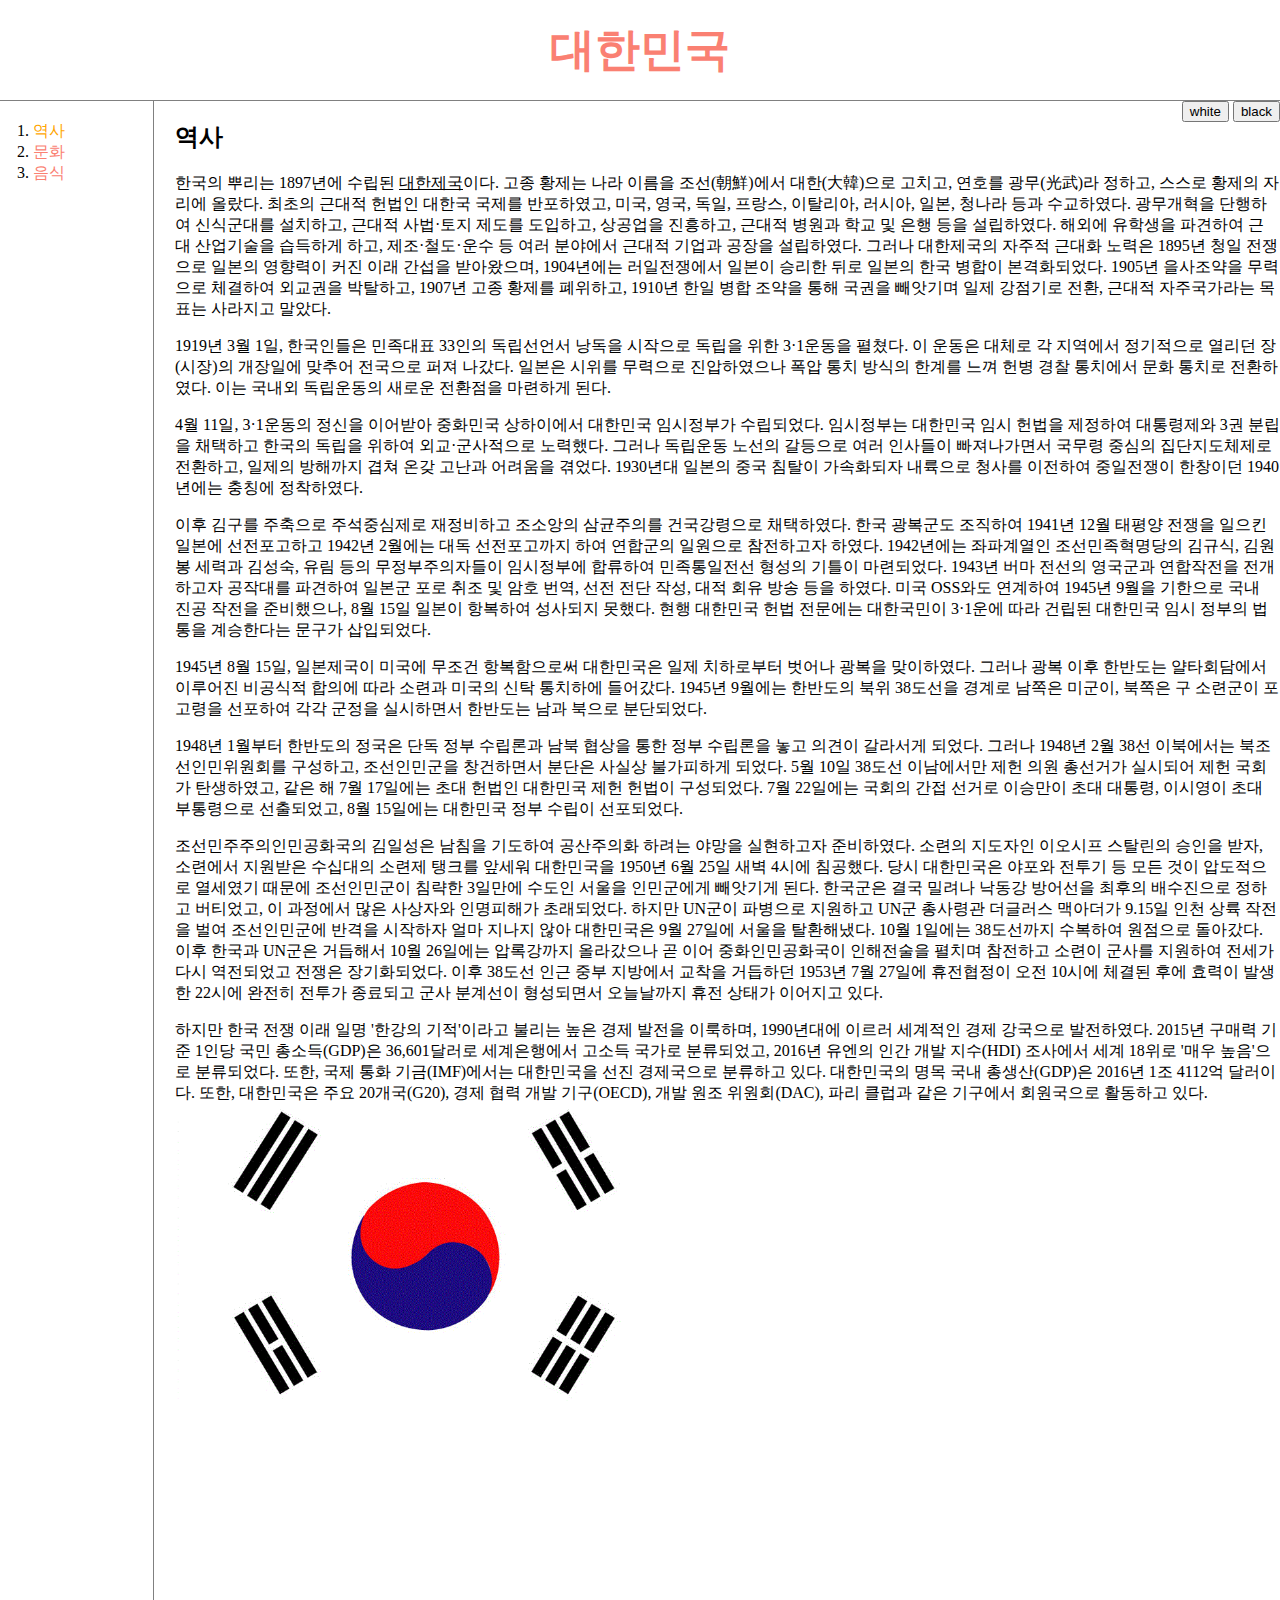
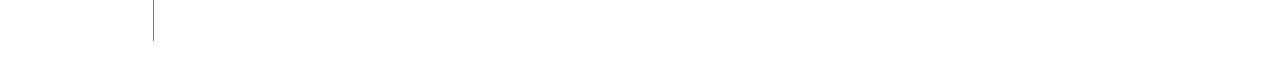
<file: 1.html>
<!doctype html>

<html>
<head>
  <title>대한민국 - 역사</title>
  <meta charset = "utf-8">
  <!-- Global site tag (gtag.js) - Google Analytics -->
  <script async src="https://www.googletagmanager.com/gtag/js?id=UA-140422707-1"></script>
  <script>
    window.dataLayer = window.dataLayer || [];
    function gtag(){dataLayer.push(arguments);}
    gtag('js', new Date());

    gtag('config', 'UA-140422707-1');
  </script>

  <link rel = "stylesheet" href = "style.css">
</head>

<body id = "target">
  <h1><a href = "index.html">대한민국</a></h1>
  <div id = "grid">
    <ol>
      <li><a href = "1.html" id = "active">역사</a></li>
      <li><a href = "2.html">문화</a></li>
      <li><a href = "3.html">음식</a></li>
    </ol>
    <div id = "article">
      <div id = control>
        <input type="button" value="white" id = "white_btn"/>
        <input type="button" value="black" id = "black_btn"/>
      </div>
      <h2>역사</h2>
      <p>한국의 뿌리는 1897년에 수립된 <u>대한제국</u>이다.
        고종 황제는 나라 이름을 조선(朝鮮)에서 대한(大韓)으로 고치고, 연호를 광무(光武)라 정하고, 스스로 황제의 자리에 올랐다.
        최초의 근대적 헌법인 대한국 국제를 반포하였고, 미국, 영국, 독일, 프랑스, 이탈리아, 러시아, 일본, 청나라 등과 수교하였다.
        광무개혁을 단행하여 신식군대를 설치하고, 근대적 사법·토지 제도를 도입하고, 상공업을 진흥하고, 근대적 병원과 학교 및 은행 등을 설립하였다.
        해외에 유학생을 파견하여 근대 산업기술을 습득하게 하고, 제조·철도·운수 등 여러 분야에서 근대적 기업과 공장을 설립하였다.
        그러나 대한제국의 자주적 근대화 노력은 1895년 청일 전쟁으로 일본의 영향력이 커진 이래 간섭을 받아왔으며, 1904년에는 러일전쟁에서 일본이 승리한 뒤로 일본의 한국 병합이 본격화되었다.
        1905년 을사조약을 무력으로 체결하여 외교권을 박탈하고, 1907년 고종 황제를 폐위하고, 1910년 한일 병합 조약을 통해 국권을 빼앗기며 일제 강점기로 전환, 근대적 자주국가라는 목표는 사라지고 말았다.
      </p><p>1919년 3월 1일, 한국인들은 민족대표 33인의 독립선언서 낭독을 시작으로 독립을 위한 3·1운동을 펼쳤다.
        이 운동은 대체로 각 지역에서 정기적으로 열리던 장(시장)의 개장일에 맞추어 전국으로 퍼져 나갔다.
        일본은 시위를 무력으로 진압하였으나 폭압 통치 방식의 한계를 느껴 헌병 경찰 통치에서 문화 통치로 전환하였다.
        이는 국내외 독립운동의 새로운 전환점을 마련하게 된다.
      </p><p>4월 11일, 3·1운동의 정신을 이어받아 중화민국 상하이에서 대한민국 임시정부가 수립되었다.
        임시정부는 대한민국 임시 헌법을 제정하여 대통령제와 3권 분립을 채택하고 한국의 독립을 위하여 외교·군사적으로 노력했다.
        그러나 독립운동 노선의 갈등으로 여러 인사들이 빠져나가면서 국무령 중심의 집단지도체제로 전환하고, 일제의 방해까지 겹쳐 온갖 고난과 어려움을 겪었다.
        1930년대 일본의 중국 침탈이 가속화되자 내륙으로 청사를 이전하여 중일전쟁이 한창이던 1940년에는 충칭에 정착하였다.
      </p><p>이후 김구를 주축으로 주석중심제로 재정비하고 조소앙의 삼균주의를 건국강령으로 채택하였다.
        한국 광복군도 조직하여 1941년 12월 태평양 전쟁을 일으킨 일본에 선전포고하고 1942년 2월에는 대독 선전포고까지 하여 연합군의 일원으로 참전하고자 하였다.
        1942년에는 좌파계열인 조선민족혁명당의 김규식, 김원봉 세력과 김성숙, 유림 등의 무정부주의자들이 임시정부에 합류하여 민족통일전선 형성의 기틀이 마련되었다.
        1943년 버마 전선의 영국군과 연합작전을 전개하고자 공작대를 파견하여 일본군 포로 취조 및 암호 번역, 선전 전단 작성, 대적 회유 방송 등을 하였다.
        미국 OSS와도 연계하여 1945년 9월을 기한으로 국내 진공 작전을 준비했으나, 8월 15일 일본이 항복하여 성사되지 못했다.
        현행 대한민국 헌법 전문에는 대한국민이 3·1운에 따라 건립된 대한민국 임시 정부의 법통을 계승한다는 문구가 삽입되었다.
      </p><p>1945년 8월 15일, 일본제국이 미국에 무조건 항복함으로써 대한민국은 일제 치하로부터 벗어나 광복을 맞이하였다.
        그러나 광복 이후 한반도는 얄타회담에서 이루어진 비공식적 합의에 따라 소련과 미국의 신탁 통치하에 들어갔다.
        1945년 9월에는 한반도의 북위 38도선을 경계로 남쪽은 미군이, 북쪽은 구 소련군이 포고령을 선포하여 각각 군정을 실시하면서 한반도는 남과 북으로 분단되었다.
      </p><p>1948년 1월부터 한반도의 정국은 단독 정부 수립론과 남북 협상을 통한 정부 수립론을 놓고 의견이 갈라서게 되었다.
        그러나 1948년 2월 38선 이북에서는 북조선인민위원회를 구성하고, 조선인민군을 창건하면서 분단은 사실상 불가피하게 되었다.
        5월 10일 38도선 이남에서만 제헌 의원 총선거가 실시되어 제헌 국회가 탄생하였고, 같은 해 7월 17일에는 초대 헌법인 대한민국 제헌 헌법이 구성되었다.
        7월 22일에는 국회의 간접 선거로 이승만이 초대 대통령, 이시영이 초대 부통령으로 선출되었고, 8월 15일에는 대한민국 정부 수립이 선포되었다.
      </p><p>조선민주주의인민공화국의 김일성은 남침을 기도하여 공산주의화 하려는 야망을 실현하고자 준비하였다.
        소련의 지도자인 이오시프 스탈린의 승인을 받자, 소련에서 지원받은 수십대의 소련제 탱크를 앞세워 대한민국을 1950년 6월 25일 새벽 4시에 침공했다.
        당시 대한민국은 야포와 전투기 등 모든 것이 압도적으로 열세였기 때문에 조선인민군이 침략한 3일만에 수도인 서울을 인민군에게 빼앗기게 된다.
        한국군은 결국 밀려나 낙동강 방어선을 최후의 배수진으로 정하고 버티었고, 이 과정에서 많은 사상자와 인명피해가 초래되었다.
        하지만 UN군이 파병으로 지원하고 UN군 총사령관 더글러스 맥아더가 9.15일 인천 상륙 작전을 벌여 조선인민군에 반격을 시작하자 얼마 지나지 않아 대한민국은 9월 27일에 서울을 탈환해냈다.
        10월 1일에는 38도선까지 수복하여 원점으로 돌아갔다.
        이후 한국과 UN군은 거듭해서 10월 26일에는 압록강까지 올라갔으나 곧 이어 중화인민공화국이 인해전술을 펼치며 참전하고 소련이 군사를 지원하여 전세가 다시 역전되었고 전쟁은 장기화되었다.
        이후 38도선 인근 중부 지방에서 교착을 거듭하던 1953년 7월 27일에 휴전협정이 오전 10시에 체결된 후에 효력이 발생한 22시에 완전히 전투가 종료되고 군사 분계선이 형성되면서 오늘날까지 휴전 상태가 이어지고 있다.
      </p><p>하지만 한국 전쟁 이래 일명 '한강의 기적'이라고 불리는 높은 경제 발전을 이룩하며, 1990년대에 이르러 세계적인 경제 강국으로 발전하였다.
        2015년 구매력 기준 1인당 국민 총소득(GDP)은 36,601달러로 세계은행에서 고소득 국가로 분류되었고, 2016년 유엔의 인간 개발 지수(HDI) 조사에서 세계 18위로 '매우 높음'으로 분류되었다.
        또한, 국제 통화 기금(IMF)에서는 대한민국을 선진 경제국으로 분류하고 있다.
        대한민국의 명목 국내 총생산(GDP)은 2016년 1조 4112억 달러이다.
        또한, 대한민국은 주요 20개국(G20), 경제 협력 개발 기구(OECD), 개발 원조 위원회(DAC), 파리 클럽과 같은 기구에서 회원국으로 활동하고 있다.
      <br><img src="태극기.gif" width = "500">
    </div>
  </div>


  <p>

    <div id="disqus_thread"></div>
    <script>

    /**
    *  RECOMMENDED CONFIGURATION VARIABLES: EDIT AND UNCOMMENT THE SECTION BELOW TO INSERT DYNAMIC VALUES FROM YOUR PLATFORM OR CMS.
    *  LEARN WHY DEFINING THESE VARIABLES IS IMPORTANT: https://disqus.com/admin/universalcode/#configuration-variables*/
    /*
    var disqus_config = function () {
    this.page.url = PAGE_URL;  // Replace PAGE_URL with your page's canonical URL variable
    this.page.identifier = PAGE_IDENTIFIER; // Replace PAGE_IDENTIFIER with your page's unique identifier variable
    };
    */
    (function() { // DON'T EDIT BELOW THIS LINE
    var d = document, s = d.createElement('script');
    s.src = 'https://web-uesulycz1d.disqus.com/embed.js';
    s.setAttribute('data-timestamp', +new Date());
    (d.head || d.body).appendChild(s);
    })();
    </script>
    <noscript>Please enable JavaScript to view the <a href="https://disqus.com/?ref_noscript">comments powered by Disqus.</a></noscript>

  </P>

  <!--Start of Tawk.to Script-->
  <script type="text/javascript">
  var Tawk_API=Tawk_API||{}, Tawk_LoadStart=new Date();
  (function(){
  var s1=document.createElement("script"),s0=document.getElementsByTagName("script")[0];
  s1.async=true;
  s1.src='https://embed.tawk.to/5cde4e85d07d7e0c639407f0/default';
  s1.charset='UTF-8';
  s1.setAttribute('crossorigin','*');
  s0.parentNode.insertBefore(s1,s0);
  })();
  </script>
  <!--End of Tawk.to Script-->
  <script src = "script.js"></script>
</body>
</html>
</file>
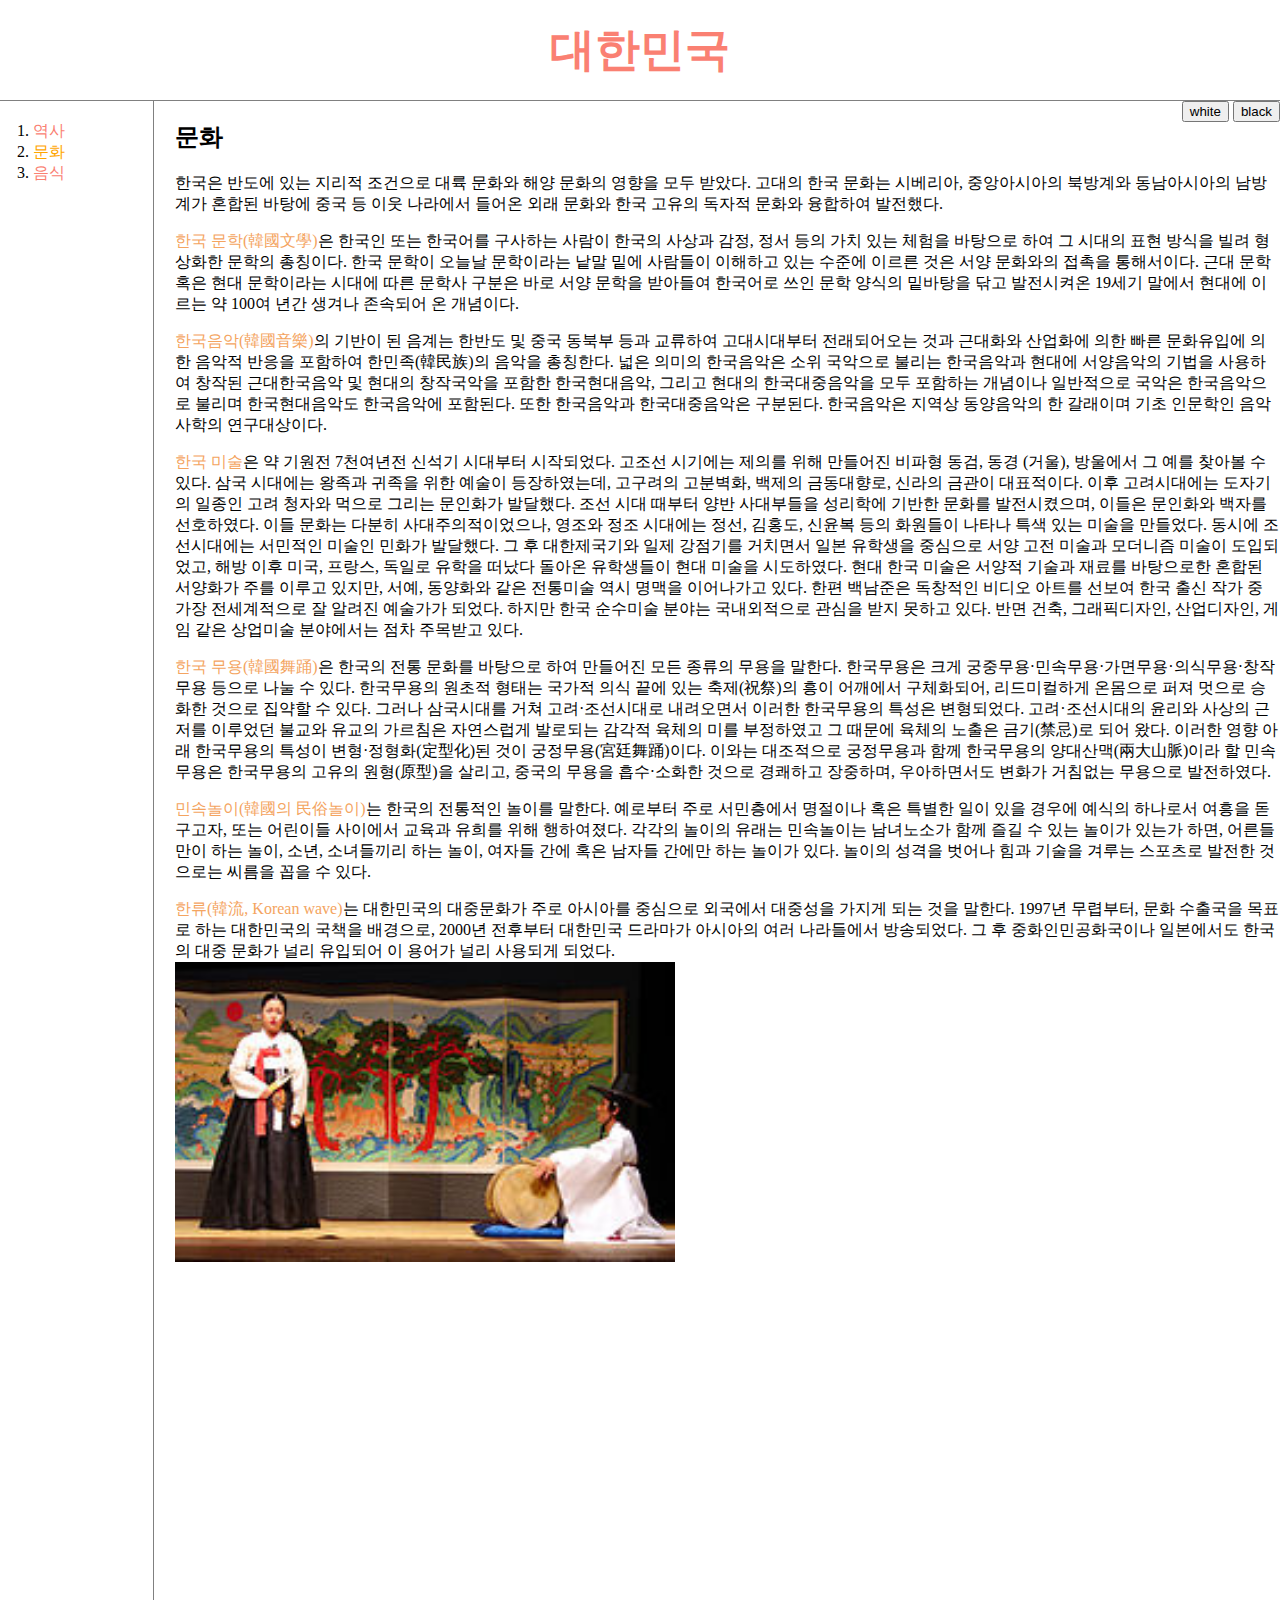
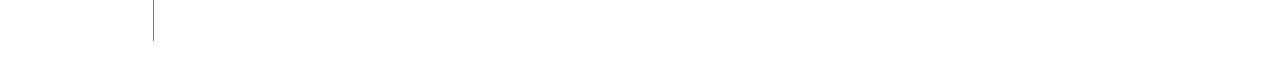
<file: 2.html>
<!doctype html>

<html>
<head>
  <title>대한민국 - 문화</title>
  <meta charset = "utf-8">
  <!-- Global site tag (gtag.js) - Google Analytics -->
  <script async src="https://www.googletagmanager.com/gtag/js?id=UA-140422707-1"></script>
  <script>
    window.dataLayer = window.dataLayer || [];
    function gtag(){dataLayer.push(arguments);}
    gtag('js', new Date());

    gtag('config', 'UA-140422707-1');
  </script>

  <link rel = "stylesheet" href = "style.css">
</head>

<body id = "target">
  <h1><a href = "index.html">대한민국</a></h1>
  <div id = "grid">
    <ol>
      <li><a href = "1.html">역사</a></li>
      <li><a href = "2.html" id = "active">문화</a></li>
      <li><a href = "3.html">음식</a></li>
    </ol>
    <div id = "article">
      <div id = control>
        <input type="button" value="white" id = "white_btn"/>
        <input type="button" value="black" id = "black_btn"/>
      </div>
      <h2>문화</h2>
      <p>한국은 반도에 있는 지리적 조건으로 대륙 문화와 해양 문화의 영향을 모두 받았다.
        고대의 한국 문화는 시베리아, 중앙아시아의 북방계와 동남아시아의 남방계가 혼합된 바탕에 중국 등 이웃 나라에서 들어온 외래 문화와 한국 고유의 독자적 문화와 융합하여 발전했다.
      </p><p><a href = "https://ko.wikipedia.org/wiki/%ED%95%9C%EA%B5%AD_%EB%AC%B8%ED%95%99">한국 문학(韓國文學)</a>은 한국인 또는 한국어를 구사하는 사람이 한국의 사상과 감정, 정서 등의 가치 있는 체험을 바탕으로 하여 그 시대의 표현 방식을 빌려 형상화한 문학의 총칭이다.
        한국 문학이 오늘날 문학이라는 낱말 밑에 사람들이 이해하고 있는 수준에 이르른 것은 서양 문화와의 접촉을 통해서이다.
        근대 문학 혹은 현대 문학이라는 시대에 따른 문학사 구분은 바로 서양 문학을 받아들여 한국어로 쓰인 문학 양식의 밑바탕을 닦고 발전시켜온 19세기 말에서 현대에 이르는 약 100여 년간 생겨나 존속되어 온 개념이다.
      </p><p><a href = "https://ko.wikipedia.org/wiki/%ED%95%9C%EA%B5%AD%EC%9D%8C%EC%95%85">한국음악(韓國音樂)</a>의 기반이 된 음계는 한반도 및 중국 동북부 등과 교류하여 고대시대부터 전래되어오는 것과 근대화와 산업화에 의한 빠른 문화유입에 의한 음악적 반응을 포함하여 한민족(韓民族)의 음악을 총칭한다.
        넓은 의미의 한국음악은 소위 국악으로 불리는 한국음악과 현대에 서양음악의 기법을 사용하여 창작된 근대한국음악 및 현대의 창작국악을 포함한 한국현대음악,
        그리고 현대의 한국대중음악을 모두 포함하는 개념이나 일반적으로 국악은 한국음악으로 불리며 한국현대음악도 한국음악에 포함된다.
        또한 한국음악과 한국대중음악은 구분된다. 한국음악은 지역상 동양음악의 한 갈래이며 기초 인문학인 음악사학의 연구대상이다.
      </p><p><a href = "https://ko.wikipedia.org/wiki/%ED%95%9C%EA%B5%AD%EC%9D%98_%EB%AF%B8%EC%88%A0">한국 미술</a>은 약 기원전 7천여년전 신석기 시대부터 시작되었다.
        고조선 시기에는 제의를 위해 만들어진 비파형 동검, 동경 (거울), 방울에서 그 예를 찾아볼 수 있다.
        삼국 시대에는 왕족과 귀족을 위한 예술이 등장하였는데, 고구려의 고분벽화, 백제의 금동대향로, 신라의 금관이 대표적이다.
        이후 고려시대에는 도자기의 일종인 고려 청자와 먹으로 그리는 문인화가 발달했다.
        조선 시대 때부터 양반 사대부들을 성리학에 기반한 문화를 발전시켰으며, 이들은 문인화와 백자를 선호하였다.
        이들 문화는 다분히 사대주의적이었으나, 영조와 정조 시대에는 정선, 김홍도, 신윤복 등의 화원들이 나타나 특색 있는 미술을 만들었다.
        동시에 조선시대에는 서민적인 미술인 민화가 발달했다.
        그 후 대한제국기와 일제 강점기를 거치면서 일본 유학생을 중심으로 서양 고전 미술과 모더니즘 미술이 도입되었고, 해방 이후 미국, 프랑스, 독일로 유학을 떠났다 돌아온 유학생들이 현대 미술을 시도하였다.
        현대 한국 미술은 서양적 기술과 재료를 바탕으로한 혼합된 서양화가 주를 이루고 있지만, 서예, 동양화와 같은 전통미술 역시 명맥을 이어나가고 있다.
        한편 백남준은 독창적인 비디오 아트를 선보여 한국 출신 작가 중 가장 전세계적으로 잘 알려진 예술가가 되었다.
        하지만 한국 순수미술 분야는 국내외적으로 관심을 받지 못하고 있다.
        반면 건축, 그래픽디자인, 산업디자인, 게임 같은 상업미술 분야에서는 점차 주목받고 있다.
      </p><p><a href = "https://ko.wikipedia.org/wiki/%ED%95%9C%EA%B5%AD_%EB%AC%B4%EC%9A%A9">한국 무용(韓國舞踊)</a>은 한국의 전통 문화를 바탕으로 하여 만들어진 모든 종류의 무용을 말한다.
        한국무용은 크게 궁중무용·민속무용·가면무용·의식무용·창작무용 등으로 나눌 수 있다.
        한국무용의 원초적 형태는 국가적 의식 끝에 있는 축제(祝祭)의 흥이 어깨에서 구체화되어, 리드미컬하게 온몸으로 퍼져 멋으로 승화한 것으로 집약할 수 있다.
        그러나 삼국시대를 거쳐 고려·조선시대로 내려오면서 이러한 한국무용의 특성은 변형되었다.
        고려·조선시대의 윤리와 사상의 근저를 이루었던 불교와 유교의 가르침은 자연스럽게 발로되는 감각적 육체의 미를 부정하였고 그 때문에 육체의 노출은 금기(禁忌)로 되어 왔다.
        이러한 영향 아래 한국무용의 특성이 변형·정형화(定型化)된 것이 궁정무용(宮廷舞踊)이다.
        이와는 대조적으로 궁정무용과 함께 한국무용의 양대산맥(兩大山脈)이라 할 민속무용은 한국무용의 고유의 원형(原型)을 살리고,
        중국의 무용을 흡수·소화한 것으로 경쾌하고 장중하며, 우아하면서도 변화가 거침없는 무용으로 발전하였다.
      </p><p><a href = "https://ko.wikipedia.org/wiki/%ED%95%9C%EA%B5%AD%EC%9D%98_%EB%AF%BC%EC%86%8D%EB%86%80%EC%9D%B4">민속놀이(韓國의 民俗놀이)</a>는 한국의 전통적인 놀이를 말한다.
        예로부터 주로 서민층에서 명절이나 혹은 특별한 일이 있을 경우에 예식의 하나로서 여흥을 돋구고자, 또는 어린이들 사이에서 교육과 유희를 위해 행하여졌다.
        각각의 놀이의 유래는 민속놀이는 남녀노소가 함께 즐길 수 있는 놀이가 있는가 하면, 어른들만이 하는 놀이, 소년, 소녀들끼리 하는 놀이, 여자들 간에 혹은 남자들 간에만 하는 놀이가 있다.
        놀이의 성격을 벗어나 힘과 기술을 겨루는 스포츠로 발전한 것으로는 씨름을 꼽을 수 있다.
      </p><p><a href = "https://ko.wikipedia.org/wiki/%ED%95%9C%EB%A5%98_(%EB%AC%B8%ED%99%94)">한류(韓流, Korean wave)</a>는 대한민국의 대중문화가 주로 아시아를 중심으로 외국에서 대중성을 가지게 되는 것을 말한다.
        1997년 무렵부터, 문화 수출국을 목표로 하는 대한민국의 국책을 배경으로, 2000년 전후부터 대한민국 드라마가 아시아의 여러 나라들에서 방송되었다.
        그 후 중화인민공화국이나 일본에서도 한국의 대중 문화가 널리 유입되어 이 용어가 널리 사용되게 되었다.
      <br><img src="판소리.jpg" width = "500">
    </div>
  </div>



  <p>

    <div id="disqus_thread"></div>
    <script>

    /**
    *  RECOMMENDED CONFIGURATION VARIABLES: EDIT AND UNCOMMENT THE SECTION BELOW TO INSERT DYNAMIC VALUES FROM YOUR PLATFORM OR CMS.
    *  LEARN WHY DEFINING THESE VARIABLES IS IMPORTANT: https://disqus.com/admin/universalcode/#configuration-variables*/
    /*
    var disqus_config = function () {
    this.page.url = PAGE_URL;  // Replace PAGE_URL with your page's canonical URL variable
    this.page.identifier = PAGE_IDENTIFIER; // Replace PAGE_IDENTIFIER with your page's unique identifier variable
    };
    */
    (function() { // DON'T EDIT BELOW THIS LINE
    var d = document, s = d.createElement('script');
    s.src = 'https://web-uesulycz1d.disqus.com/embed.js';
    s.setAttribute('data-timestamp', +new Date());
    (d.head || d.body).appendChild(s);
    })();
    </script>
    <noscript>Please enable JavaScript to view the <a href="https://disqus.com/?ref_noscript">comments powered by Disqus.</a></noscript>

  </P>

  <!--Start of Tawk.to Script-->
  <script type="text/javascript">
  var Tawk_API=Tawk_API||{}, Tawk_LoadStart=new Date();
  (function(){
  var s1=document.createElement("script"),s0=document.getElementsByTagName("script")[0];
  s1.async=true;
  s1.src='https://embed.tawk.to/5cde4e85d07d7e0c639407f0/default';
  s1.charset='UTF-8';
  s1.setAttribute('crossorigin','*');
  s0.parentNode.insertBefore(s1,s0);
  })();
  </script>
  <!--End of Tawk.to Script-->
  <script src = "script.js"></script>
</body>
</html>
</file>
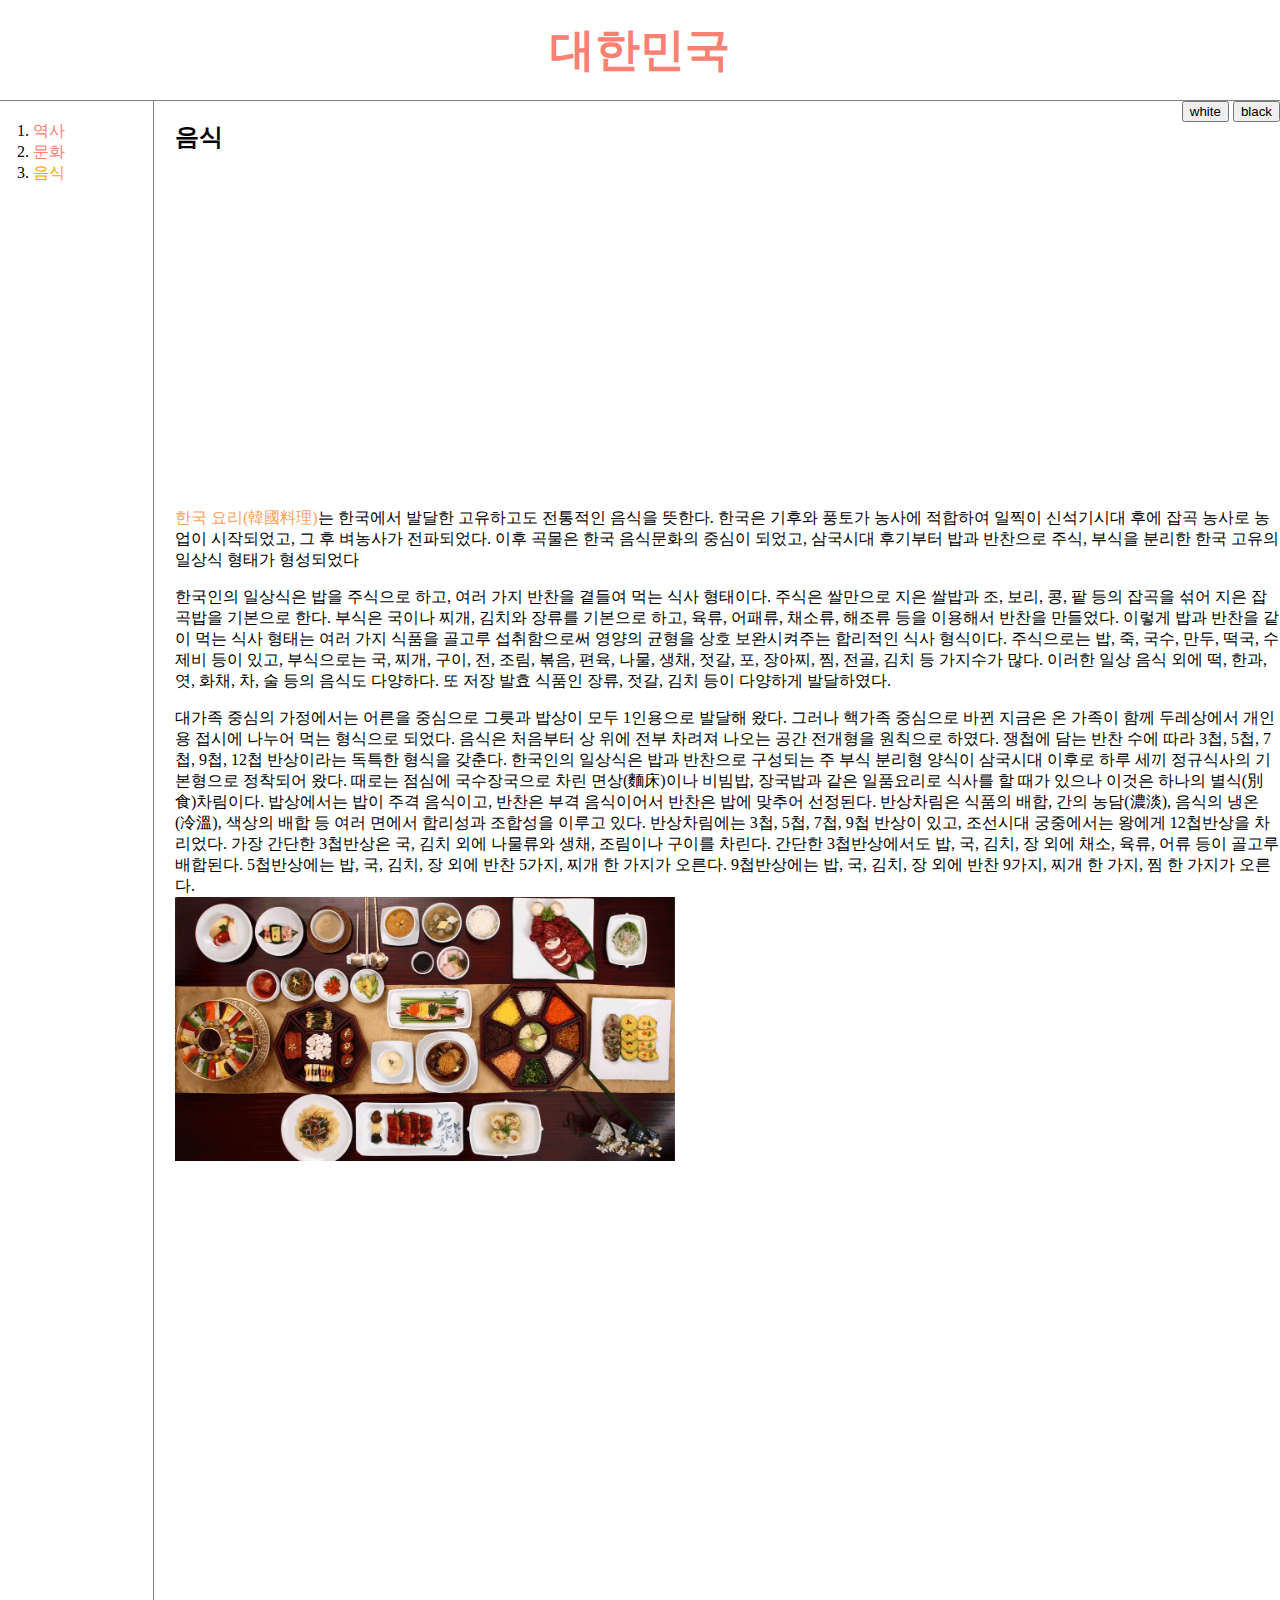
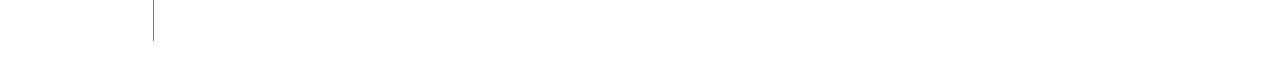
<file: 3.html>
<!doctype html>

<html>
<head>
  <title>대한민국 - 음식</title>
  <meta charset = "utf-8">
  <!-- Global site tag (gtag.js) - Google Analytics -->
  <script async src="https://www.googletagmanager.com/gtag/js?id=UA-140422707-1"></script>
  <script>
    window.dataLayer = window.dataLayer || [];
    function gtag(){dataLayer.push(arguments);}
    gtag('js', new Date());

    gtag('config', 'UA-140422707-1');
  </script>

  <link rel = "stylesheet" href = "style.css">
</head>

<body id = "target">
  <h1><a href = "index.html">대한민국</a></h1>
  <div id = "grid">
    <ol>
      <li><a href = "1.html">역사</a></li>
      <li><a href = "2.html">문화</a></li>
      <li><a href = "3.html" id = "active">음식</a></li>
    </ol>
    <div id = "article">
      <div id = control>
        <input type="button" value="white" id = "white_btn"/>
        <input type="button" value="black" id = "black_btn"/>
      </div>
      <h2>음식</h2>
      <p>
        <iframe width="560" height="315" src="https://www.youtube.com/embed/Cb5lRtJtdUE" frameborder="0" allow="accelerometer; autoplay; encrypted-media; gyroscope; picture-in-picture" allowfullscreen></iframe>
      </p><p><a href = "https://ko.wikipedia.org/wiki/%ED%95%9C%EA%B5%AD_%EC%9A%94%EB%A6%AC">한국 요리(韓國料理)</a>는 한국에서 발달한 고유하고도 전통적인 음식을 뜻한다.
        한국은 기후와 풍토가 농사에 적합하여 일찍이 신석기시대 후에 잡곡 농사로 농업이 시작되었고, 그 후 벼농사가 전파되었다.
        이후 곡물은 한국 음식문화의 중심이 되었고, 삼국시대 후기부터 밥과 반찬으로 주식,
        부식을 분리한 한국 고유의 일상식 형태가 형성되었다
      </p><p>한국인의 일상식은 밥을 주식으로 하고, 여러 가지 반찬을 곁들여 먹는 식사 형태이다.
        주식은 쌀만으로 지은 쌀밥과 조, 보리, 콩, 팥 등의 잡곡을 섞어 지은 잡곡밥을 기본으로 한다.
        부식은 국이나 찌개, 김치와 장류를 기본으로 하고, 육류, 어패류, 채소류, 해조류 등을 이용해서 반찬을 만들었다.
        이렇게 밥과 반찬을 같이 먹는 식사 형태는 여러 가지 식품을 골고루 섭취함으로써 영양의 균형을 상호 보완시켜주는 합리적인 식사 형식이다.
        주식으로는 밥, 죽, 국수, 만두, 떡국, 수제비 등이 있고, 부식으로는 국, 찌개, 구이, 전, 조림, 볶음, 편육, 나물, 생채, 젓갈, 포, 장아찌, 찜, 전골, 김치 등 가지수가 많다.
        이러한 일상 음식 외에 떡, 한과, 엿, 화채, 차, 술 등의 음식도 다양하다.
        또 저장 발효 식품인 장류, 젓갈, 김치 등이 다양하게 발달하였다.
      </p><p>대가족 중심의 가정에서는 어른을 중심으로 그릇과 밥상이 모두 1인용으로 발달해 왔다.
        그러나 핵가족 중심으로 바뀐 지금은 온 가족이 함께 두레상에서 개인용 접시에 나누어 먹는 형식으로 되었다.
        음식은 처음부터 상 위에 전부 차려져 나오는 공간 전개형을 원칙으로 하였다.
        쟁첩에 담는 반찬 수에 따라 3첩, 5첩, 7첩, 9첩, 12첩 반상이라는 독특한 형식을 갖춘다.
        한국인의 일상식은 밥과 반찬으로 구성되는 주 부식 분리형 양식이 삼국시대 이후로 하루 세끼 정규식사의 기본형으로 정착되어 왔다.
        때로는 점심에 국수장국으로 차린 면상(麵床)이나 비빔밥, 장국밥과 같은 일품요리로 식사를 할 때가 있으나 이것은 하나의 별식(別食)차림이다.
        밥상에서는 밥이 주격 음식이고, 반찬은 부격 음식이어서 반찬은 밥에 맞추어 선정된다.
        반상차림은 식품의 배합, 간의 농담(濃淡), 음식의 냉온(冷溫), 색상의 배합 등 여러 면에서 합리성과 조합성을 이루고 있다.
        반상차림에는 3첩, 5첩, 7첩, 9첩 반상이 있고, 조선시대 궁중에서는 왕에게 12첩반상을 차리었다.
        가장 간단한 3첩반상은 국, 김치 외에 나물류와 생채, 조림이나 구이를 차린다.
        간단한 3첩반상에서도 밥, 국, 김치, 장 외에 채소, 육류, 어류 등이 골고루 배합된다.
        5첩반상에는 밥, 국, 김치, 장 외에 반찬 5가지, 찌개 한 가지가 오른다.
        9첩반상에는 밥, 국, 김치, 장 외에 반찬 9가지, 찌개 한 가지, 찜 한 가지가 오른다.
      <br><img src="한식.gif" width = "500">
    </div>
  </div>


  <p>

    <div id="disqus_thread"></div>
    <script>

    /**
    *  RECOMMENDED CONFIGURATION VARIABLES: EDIT AND UNCOMMENT THE SECTION BELOW TO INSERT DYNAMIC VALUES FROM YOUR PLATFORM OR CMS.
    *  LEARN WHY DEFINING THESE VARIABLES IS IMPORTANT: https://disqus.com/admin/universalcode/#configuration-variables*/
    /*
    var disqus_config = function () {
    this.page.url = PAGE_URL;  // Replace PAGE_URL with your page's canonical URL variable
    this.page.identifier = PAGE_IDENTIFIER; // Replace PAGE_IDENTIFIER with your page's unique identifier variable
    };
    */
    (function() { // DON'T EDIT BELOW THIS LINE
    var d = document, s = d.createElement('script');
    s.src = 'https://web-uesulycz1d.disqus.com/embed.js';
    s.setAttribute('data-timestamp', +new Date());
    (d.head || d.body).appendChild(s);
    })();
    </script>
    <noscript>Please enable JavaScript to view the <a href="https://disqus.com/?ref_noscript">comments powered by Disqus.</a></noscript>

  </P>

  <!--Start of Tawk.to Script-->
  <script type="text/javascript">
  var Tawk_API=Tawk_API||{}, Tawk_LoadStart=new Date();
  (function(){
  var s1=document.createElement("script"),s0=document.getElementsByTagName("script")[0];
  s1.async=true;
  s1.src='https://embed.tawk.to/5cde4e85d07d7e0c639407f0/default';
  s1.charset='UTF-8';
  s1.setAttribute('crossorigin','*');
  s0.parentNode.insertBefore(s1,s0);
  })();
  </script>
  <!--End of Tawk.to Script-->
  <script src = "script.js"></script>
</body>
</html>
</file>
<file: style.css>
body {
  margin : 0;
}
body.black {
  background-color : black;
  color : white;
}
body.white {
  background-color : white;
  color : black;
}
a {
  color : salmon;
  text-decoration: none;
}
#active {
  color : orange;
}
h1 {
  font-size : 45px;
  text-align: center;
  border-bottom : 1px solid gray;
  margin : 0;
  padding : 20px;
}
ol {
  border-right: 1px solid gray;
  width : 100px;
  height : 1500px;
  margin : 0;
  padding : 20px;
}
#grid {
  display : grid;
  grid-template-columns: 150px 1fr;
}
#grid ol {
  padding-left: 33px;
}
#grid #article {
  padding-left: 25px;
}
#grid #control {
  float : right;
}
#article a {
  color : sandybrown;
}
@media (max-width : 750px) {
  #grid {
    display : block;
  }
  ol {
    border-right : none;
  }
  h1 {
    border-bottom : none;
    font-size : 40px;
  }
}
</file>
